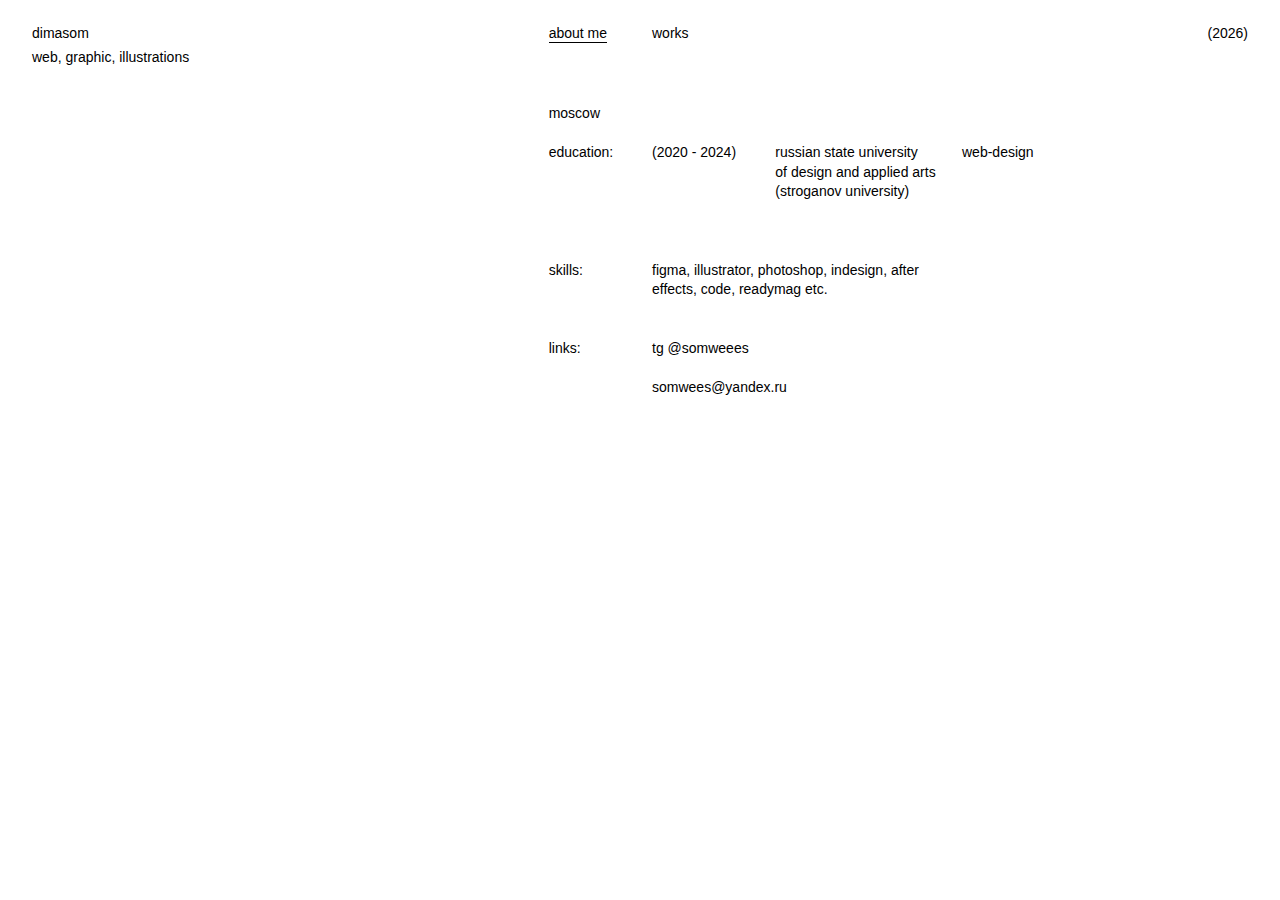
<file: about.html>
<!DOCTYPE html>
<html lang="en">
<head>
  <meta charset="UTF-8">
  <title>dimasom — about me</title>
  <link rel="stylesheet" href="style.css">
</head>
<body>

  <div class="page grid">

    <div class="brand">
      <div class="name">dimasom</div>
      <div class="desc">web, graphic, illustrations</div>
    </div>

    <nav class="nav">
      <a class="active">about me</a>
    </nav>

    <nav class="nav2">
      <a href="index.html">works</a>
    </nav>

    <div class="content">
      <p>moscow<br><br>education:<br><br><br><br><br><br>skills:<br><br><br><br>links:</p>
    </div>
    
    <div class="content2">
      <p><br><br>(2020 - 2024)<br><br><br><br><br><br>figma, illustrator, photoshop, indesign, after effects, code, readymag etc.<br><br><br>tg  @somweees
<br><br>somwees@yandex.ru</p>
    </div>
   
    <div class="content3">
      <p><br><br>russian state university<br>of design and applied arts<br>(stroganov university)</p>
    </div>

    <div class="content4">
      <p><br><br>web-design</p>
    </div>

    <div class="year">(2026)</div>

  </div>

</body>
</html>
</file>
<file: style.css>
@import "reset.css";
@import "content.css";
</file>
